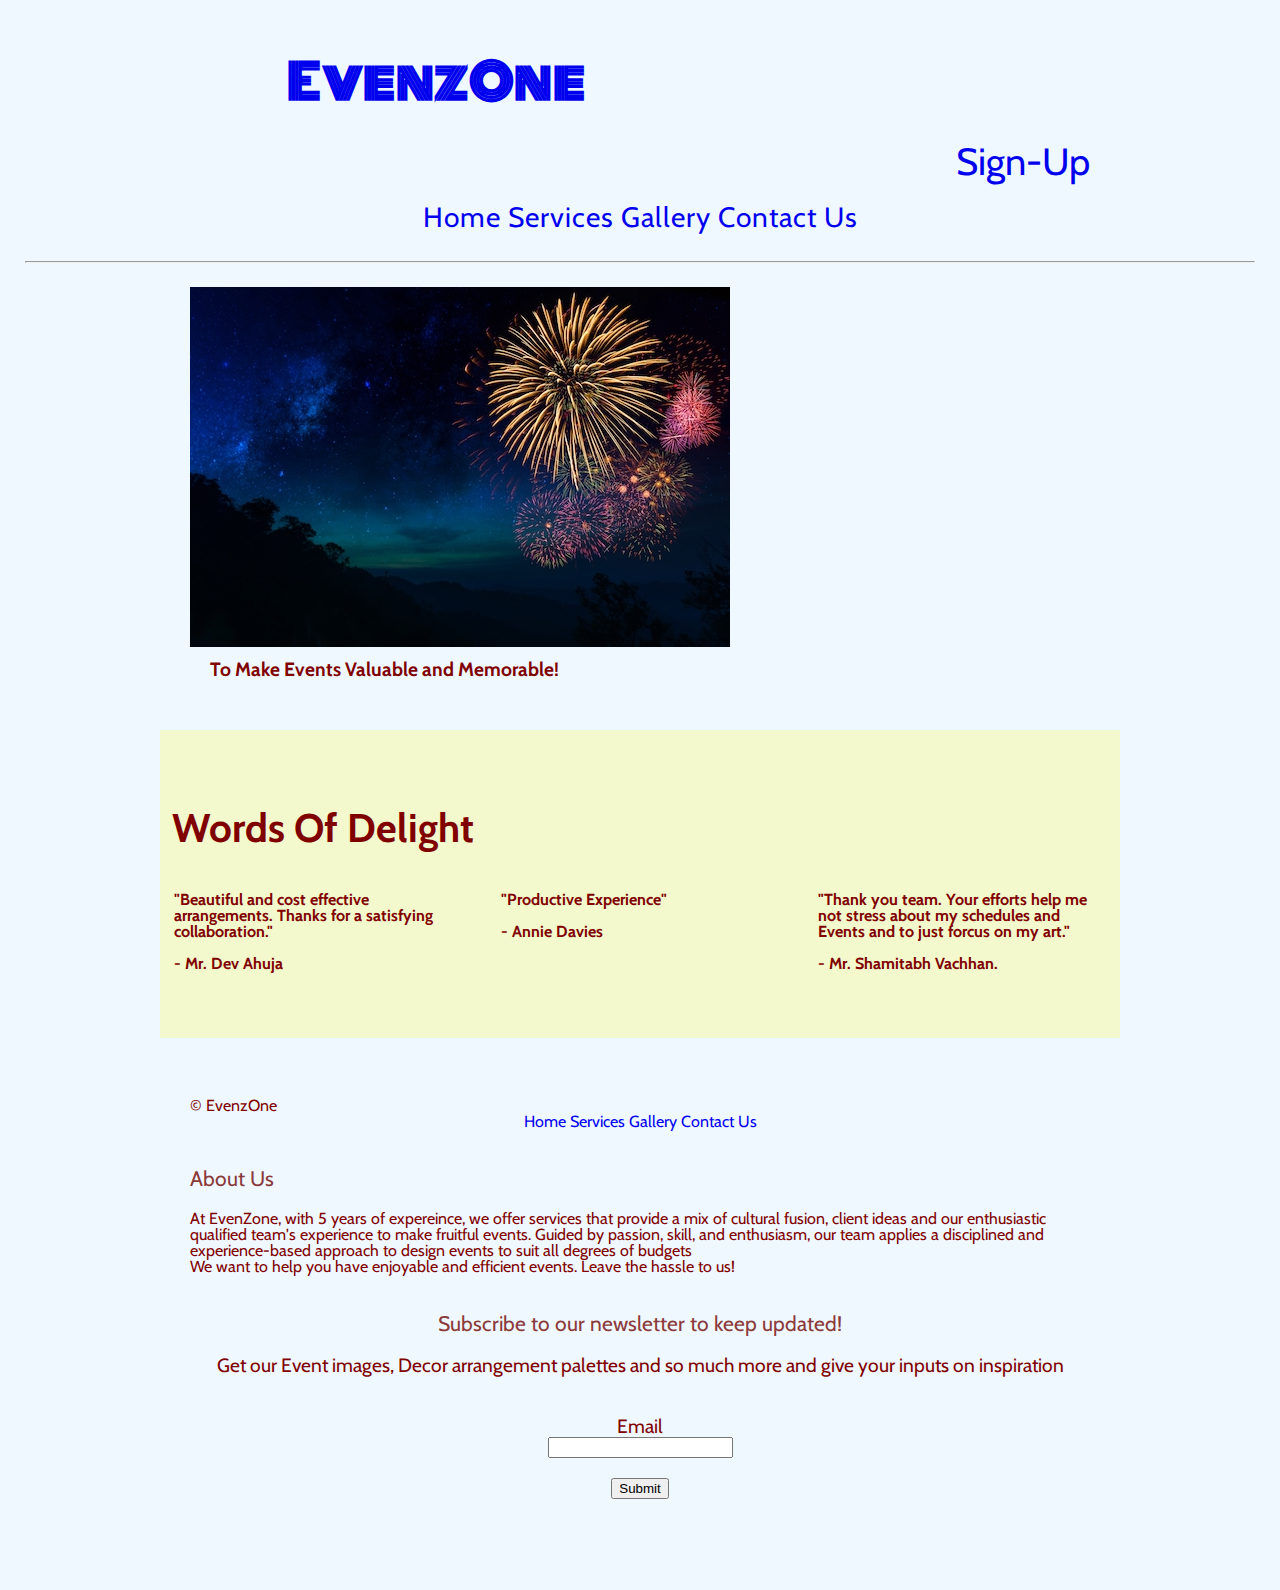
<file: index.html>
<!DOCTYPE html>
<html lang="en">
<head>
    <meta charset="UTF-8">
    <meta name="viewport" content="width=device-width, initial-scale=1.0">
    <title>EvenzOne</title>
    <link href="https://fonts.googleapis.com/css2?family=Cabin:ital@1&display=swap" rel="stylesheet">    <link rel="stylesheet" type="text/css" href="decor.css">
    <link href="https://fonts.googleapis.com/css2?family=Monoton&display=swap" rel="stylesheet">

    <link rel="stylesheet" type="text/css" href="decor.css">
</head>
<body >

 <header class="primary container group">
<h1 class="begin" style="font-family: 'Monoton', cursive;">
    <a href="index.html">&emsp;&emsp;EvenzOne</a>
</h1>

<h4 class="sign">
    <a href="signup.html">Sign-Up
        </a>
    </h4> <!--link and js-->

<nav class="nav primary-nav">
<ul>
    <tr>
        <td><a href="index.html">Home</a></td>
        <td><a href="services.html">Services</a></td>
        <td><a href="gallery.html">Gallery</a></td>
        <td><a href="contact.html">Contact Us</a></td>
    </tr>
</ul>
</nav>
</header>
<hr>
<br>

<section class="container"> 
<a href="services.html">
<img src="firein.jfif" alt="Event">
</a>

<!--To write it on pic-->
<div class="backg">
<p>To Make Events Valuable and Memorable!</p> 
<br></div>

</section>

<section class="row container">
    <div class="grid">
<h2>Words Of Delight</h2><br><br>

<div class="col-1">
    "Beautiful and cost effective arrangements. 
    Thanks for a satisfying collaboration."
    <br><br>
    - Mr. Dev Ahuja
</div><!--

--><div class="col-2">
    "Thank you team. Your efforts help me not stress about my schedules and Events
    and to just forcus on my art."
    <br><br>
    - Mr. Shamitabh Vachhan.
</div><!--

--><div class="col-3">
    "Productive Experience"
    <br><br>
    - Annie Davies
</div>
</div>
</section>
 <br>
 

<footer class="primary container group primary-footer">
<small>&copy; EvenzOne</small>
<nav class="nav">
    <ul>
        <tr>
            <td><a href="index.html">Home</a></td>
            <td><a href="services.html">Services</a></td>
            <td><a href="gallery.html">Gallery</a></td>
            <td><a href="contact.html">Contact Us</a></td>
        </tr>
    </ul>
    </nav>
    <div>
        <br>
        <h3>About Us</h3>
        <section>
            At EvenZone, with 5 years of expereince, we offer services that provide a mix of 
cultural fusion, client ideas and our enthusiastic qualified team's experience to make fruitful events.
Guided by passion, skill, and enthusiasm, our team applies a disciplined and 
experience-based approach to design events to suit
all degrees of budgets
<br>
We want to help you have enjoyable and efficient events. Leave the hassle to us!
        </section>
    </div>
    <br>
    <div class="f1">
    <form action="/" method="GET">
        <h3> Subscribe to our newsletter to keep updated! </h3>
        <div> Get our Event images, Decor arrangement palettes and so much more and give your inputs on inspiration</div>
   <br> <label for="email"> Email</label><br>
        <input id="email" type="email"><br><br>
        <button>Submit</button>  
    </form>
    </div>
</footer>
</body>
</html>
</file>
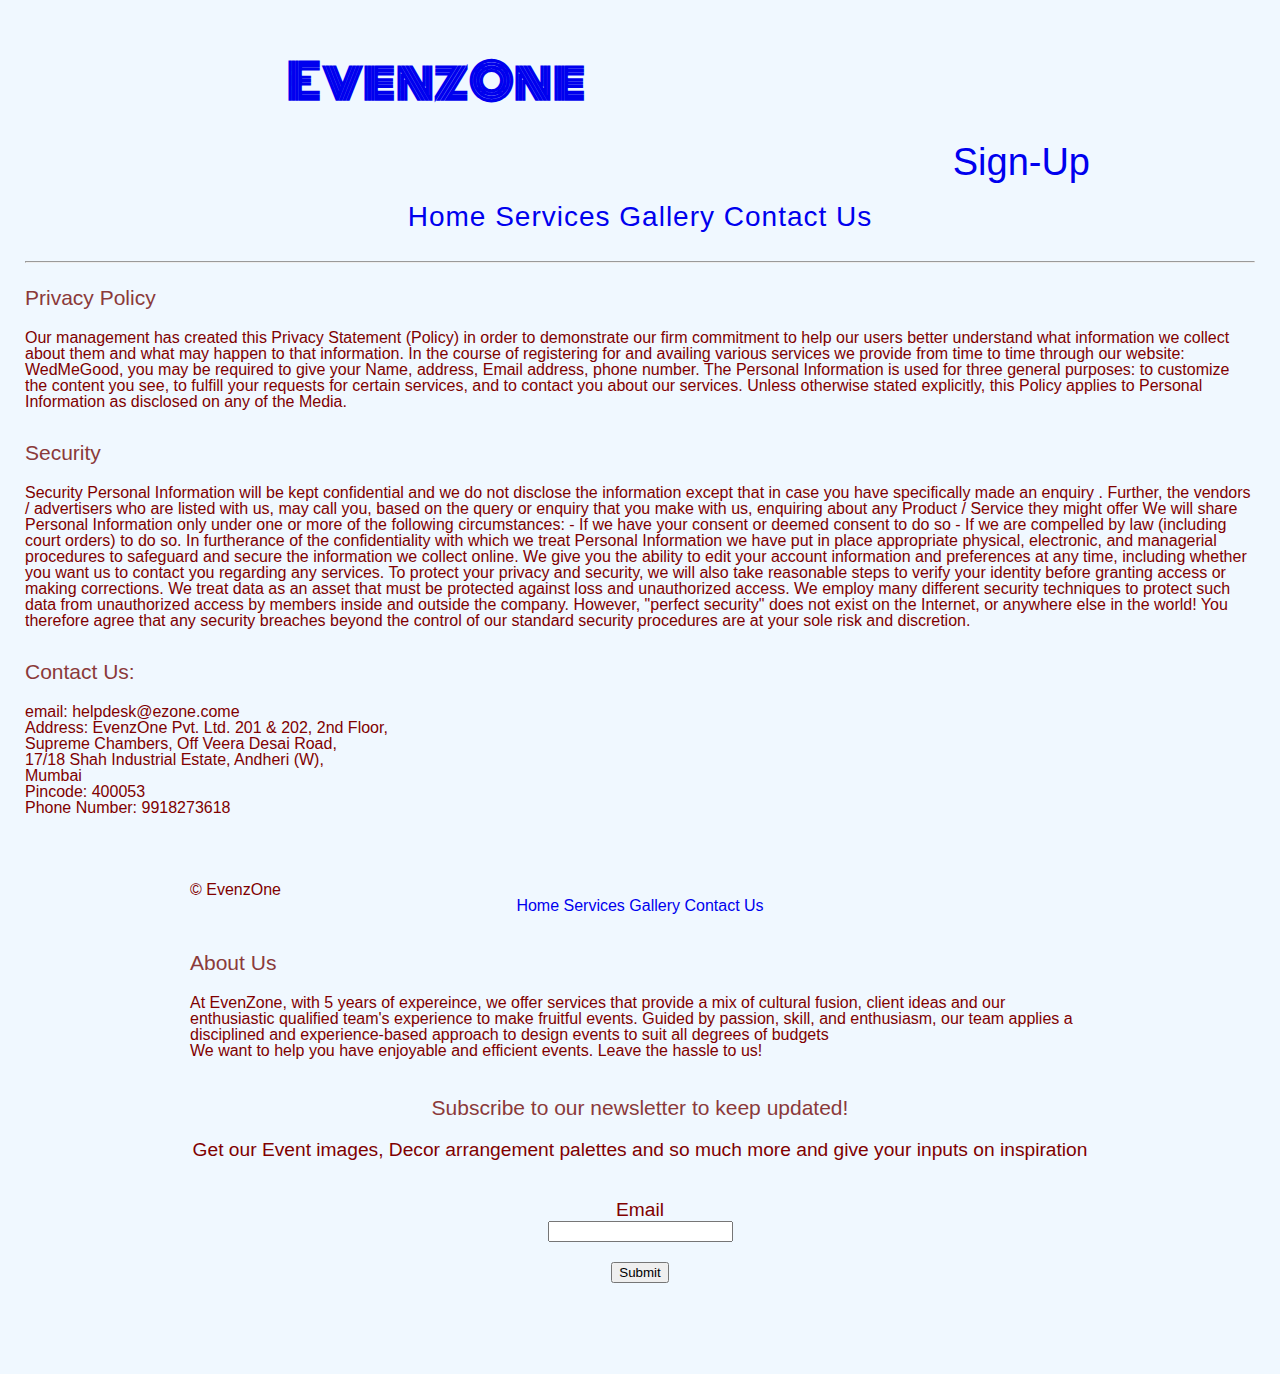
<file: contact.html>
<!DOCTYPE html>
<html lang="en">
<head>
    <meta charset="UTF-8">
    <meta name="viewport" content="width=device-width, initial-scale=1.0">
    <title>EvenzOne</title>
    <link href="https://fonts.googleapis.com/css2?family=Monoton&display=swap" rel="stylesheet">
    <link rel="stylesheet" type="text/css" href="decor.css">
</head>
<body>
    <header class="primary container group">
        <h1 class="begin" style="font-family: 'Monoton', cursive;">
            <a href="index.html">&emsp;&emsp;EvenzOne</a>
        </h1>
        
        <h4 class="sign">
            <a href="signup.html">Sign-Up
                </a>
            </h4> <!--link and js-->
        
        <nav class="nav primary-nav">
        <ul>
            <tr>
                <td><a href="index.html">Home</a></td>
                <td><a href="services.html">Services</a></td>
                <td><a href="gallery.html">Gallery</a></td>
                <td><a href="contact.html">Contact Us</a></td>
            </tr>
        </ul>
        </nav>
        </header>
        <hr>
        <br>
        <p class="container">
            <h3>Privacy Policy</h3> 
            Our management has created this Privacy Statement (Policy) in order to demonstrate our firm commitment to help our users better understand what information we collect about them and what may happen to that information.
            In the course of registering for and availing various services we provide from time to time through our website: WedMeGood, you may be required to give your Name, address, Email address, phone number.
       The Personal Information is used for three general purposes: to customize the content you see, to fulfill your requests for certain services, and to contact you about our services. Unless otherwise stated explicitly, this Policy applies to Personal Information as disclosed on any of the Media.
       <br><br><br>
       <h3>Security</h3>
       Security
       Personal Information will be kept confidential and we do not disclose the information except that in case you have specifically made an enquiry . Further, the vendors / advertisers who are listed with us, may call you, based on the query or enquiry that you make with us, enquiring about any Product / Service they might offer
       We will share Personal Information only under one or more of the following circumstances: - If we have your consent or deemed consent to do so - If we are compelled by law (including court orders) to do so.
       In furtherance of the confidentiality with which we treat Personal Information we have put in place appropriate physical, electronic, and managerial procedures to safeguard and secure the information we collect online.
       We give you the ability to edit your account information and preferences at any time, including whether you want us to contact you regarding any services. To protect your privacy and security, we will also take reasonable steps to verify your identity before granting access or making corrections.
       We treat data as an asset that must be protected against loss and unauthorized access. We employ many different security techniques to protect such data from unauthorized access by members inside and outside the company. However, "perfect security" does not exist on the Internet, or anywhere else
       in the world! You therefore agree that any security breaches beyond the control of our standard security procedures are at your sole risk and discretion.
       <br><br>
       <br>
       <div>
           <h3> Contact Us: </h3>
           <ul>
               <li><bold>email:</bold> helpdesk@ezone.come</li>
                <li>Address: EvenzOne Pvt. Ltd. 201 & 202, 2nd Floor,<br>
                     Supreme Chambers, Off Veera Desai Road, <br>
                      17/18 Shah Industrial Estate, Andheri (W), <br>
                      Mumbai</li>
                    <li>Pincode: 400053 </li>
                        <li>Phone Number: 9918273618 </li>
       
           </ul>
       </div>
       </p>
        <footer class="primary container group primary-footer">
            <small>&copy; EvenzOne</small>
            <nav class="nav">
                <ul>
                    <tr>
                        <td><a href="index.html">Home</a></td>
                        <td><a href="services.html">Services</a></td>
                        <td><a href="gallery.html">Gallery</a></td>
                        <td><a href="contact.html">Contact Us</a></td>
                    </tr>
                </ul>
                </nav>
                <div>
                    <br>
                    <h3>About Us</h3>
                    <section>
                        At EvenZone, with 5 years of expereince, we offer services that provide a mix of 
cultural fusion, client ideas and our enthusiastic qualified team's experience to make fruitful events.
Guided by passion, skill, and enthusiasm, our team applies a disciplined and 
experience-based approach to design events to suit
all degrees of budgets
<br>
We want to help you have enjoyable and efficient events. Leave the hassle to us!
                    </section>
                </div>
                <br>
                <div class="f1">
                <form action="/" method="GET">
                    <h3> Subscribe to our newsletter to keep updated! </h3>
                    <div> Get our Event images, Decor arrangement palettes and so much more and give your inputs on inspiration</div>
               <br> <label for="email"> Email</label><br>
                    <input id="email" type="email"><br><br>
                    <button>Submit</button>  
                </form>
                </div>
            </footer>
</body>
</html>
</file>
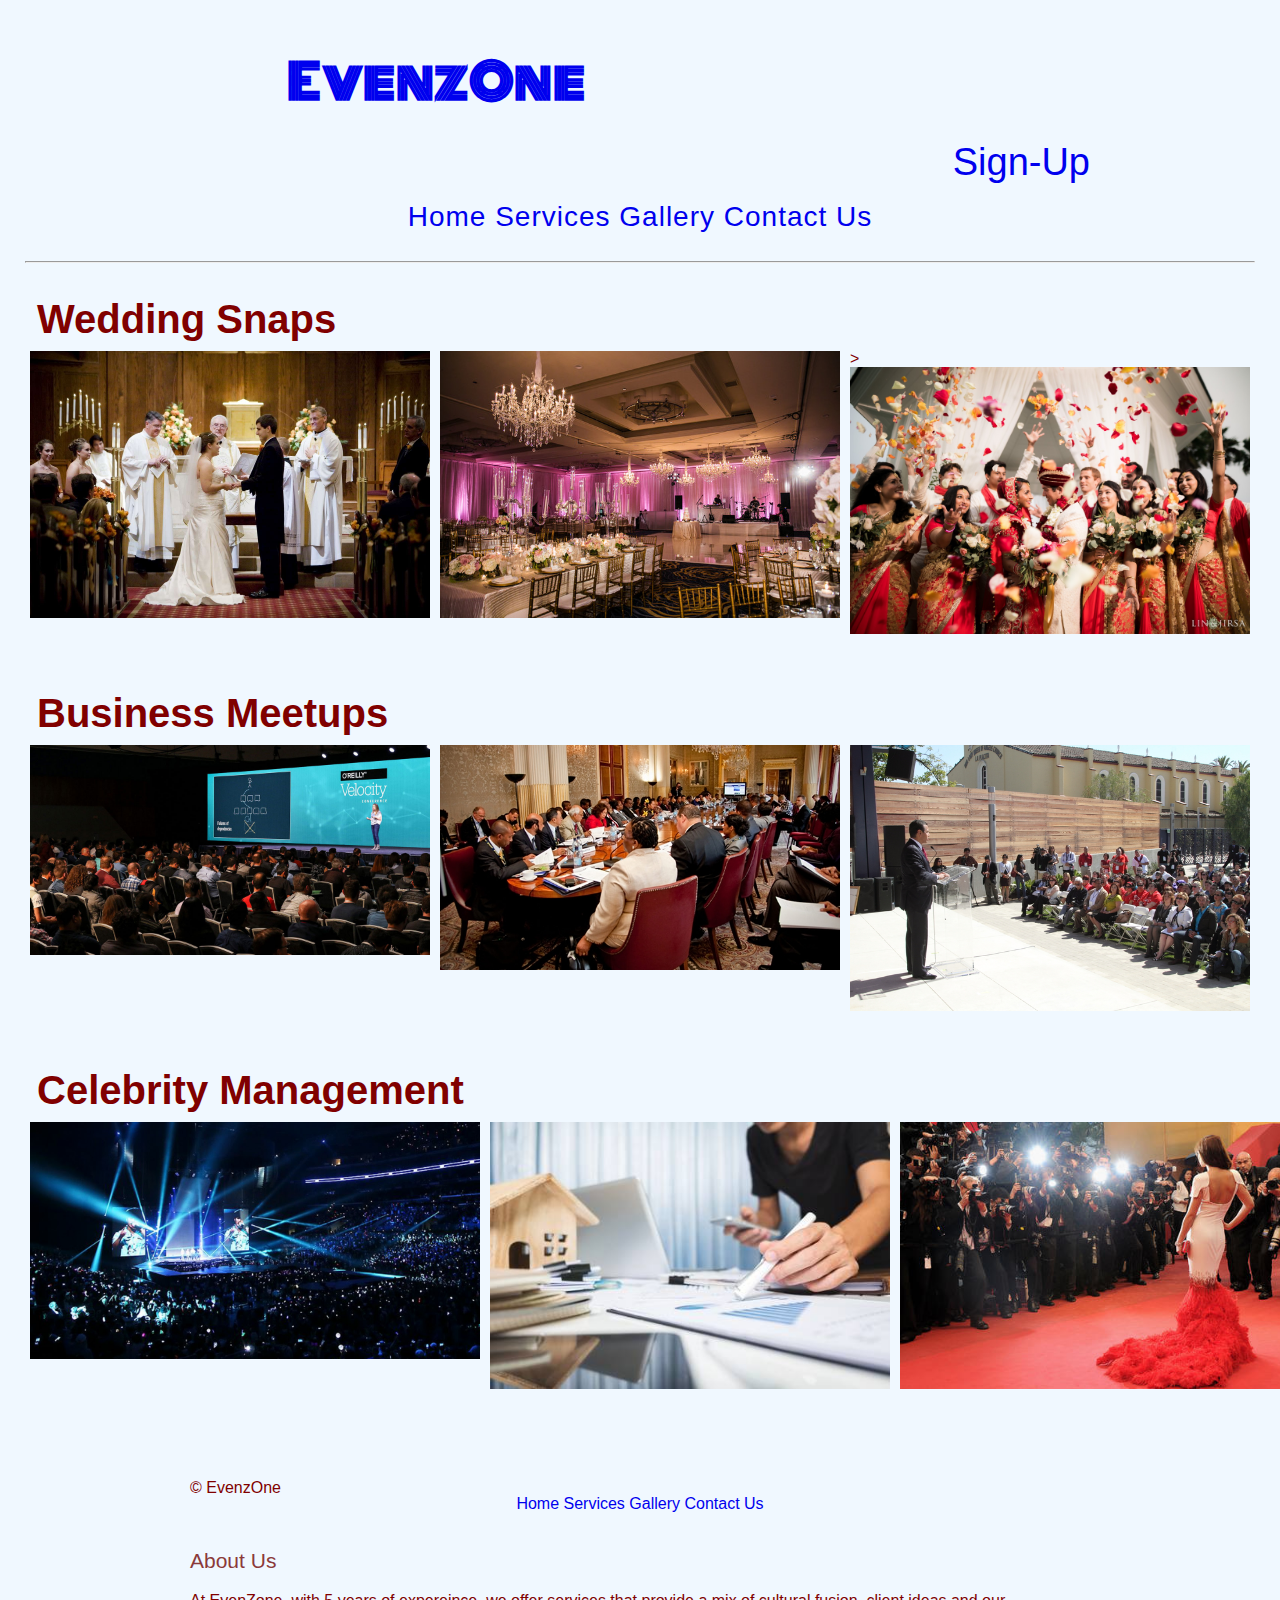
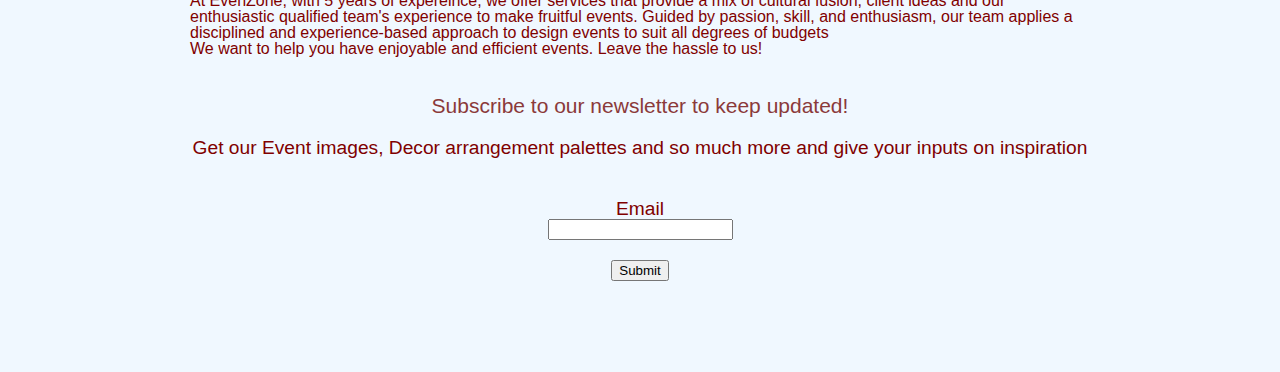
<file: gallery.html>
<!DOCTYPE html>
<html lang="en">
<head>
    <meta charset="UTF-8">
    <meta name="viewport" content="width=device-width, initial-scale=1.0">
    <title>EvenzOne</title>
    <link href="https://fonts.googleapis.com/css2?family=Monoton&display=swap" rel="stylesheet">
    <link rel="stylesheet" type="text/css" href="decor.css">
</head>
<body>
    <header class="primary container group">
        <h1 class="begin" style="font-family: 'Monoton', cursive;">
            <a href="index.html">&emsp;&emsp;EvenzOne</a>
        </h1>
        
        <h4 class="sign">
            <a href="signup.html">Sign-Up
                </a>
            </h4> <!--link and js-->
        
        <nav class="nav primary-nav">
        <ul>
            <tr>
                <td><a href="index.html">Home</a></td>
                <td><a href="services.html">Services</a></td>
                <td><a href="gallery.html">Gallery</a></td>
                <td><a href="contact.html">Contact Us</a></td>
            </tr>
        </nav>
        </header>
<hr>
<br>
        <h2>Wedding Snaps</h2>
    <div class="r1">
              
        <div class="column">
        <img src="w1.jpg" alt="first" style="width: 400px;">
        </div><div class="column">
                   <img src="w2.jpg" alt="first" style="width: 400px;">
                </div><div class="column">>
                            <img src="w3.jpg" alt="first" style="width: 400px;">
                        </div></div>
                        <h2>Business Meetups</h2>            
<div class="r2">
        
        <div class="column">
            <img src="c11.jpg" alt="first" style="width: 400px;">
        </div><div class="column">
             <img src="c12.jpg" alt="first" style="width: 400px;">
                </div><div class="column">
                         <img src="c13.jpg" alt="first" style="width: 400px;">
                        </div></div>
                        <h2>Celebrity Management</h2>
    <div class="r3">
                
        <div class="column">
             <img src="01.jpg" alt="pic" style="width: 450px;">
        </div><div class="column">
             <img src="02.jpg" alt="first" style="width: 400px;">
            </div><div class="column">
                  <img src="03.jpg" alt="first" style="width: 400px;"> 
                    </div></div>
                
                   <footer class="primary container group primary-footer">
            <small>&copy; EvenzOne</small>
            <nav class="nav">
                <ul>
                    <tr>
                        <td><a href="index.html">Home</a></td>
                        <td><a href="services.html">Services</a></td>
                        <td><a href="gallery.html">Gallery</a></td>
                        <td><a href="contact.html">Contact Us</a></td>
                    </tr>
                </ul>
                </nav>
                <div>
                    <br>
                    <h3>About Us</h3>
                    <section>
                        At EvenZone, with 5 years of expereince, we offer services that provide a mix of 
cultural fusion, client ideas and our enthusiastic qualified team's experience to make fruitful events.
Guided by passion, skill, and enthusiasm, our team applies a disciplined and 
experience-based approach to design events to suit
all degrees of budgets
<br>
We want to help you have enjoyable and efficient events. Leave the hassle to us!
                    </section>
                </div>
                <br>
                <div class="f1">
                <form action="/" method="GET">
                    <h3> Subscribe to our newsletter to keep updated! </h3>
                    <div> Get our Event images, Decor arrangement palettes and so much more and give your inputs on inspiration</div>
               <br> <label for="email"> Email</label><br>
                    <input id="email" type="email"><br><br>
                    <button>Submit</button>  
                </form>
                </div>
            </footer>
</body>
</html>
</file>
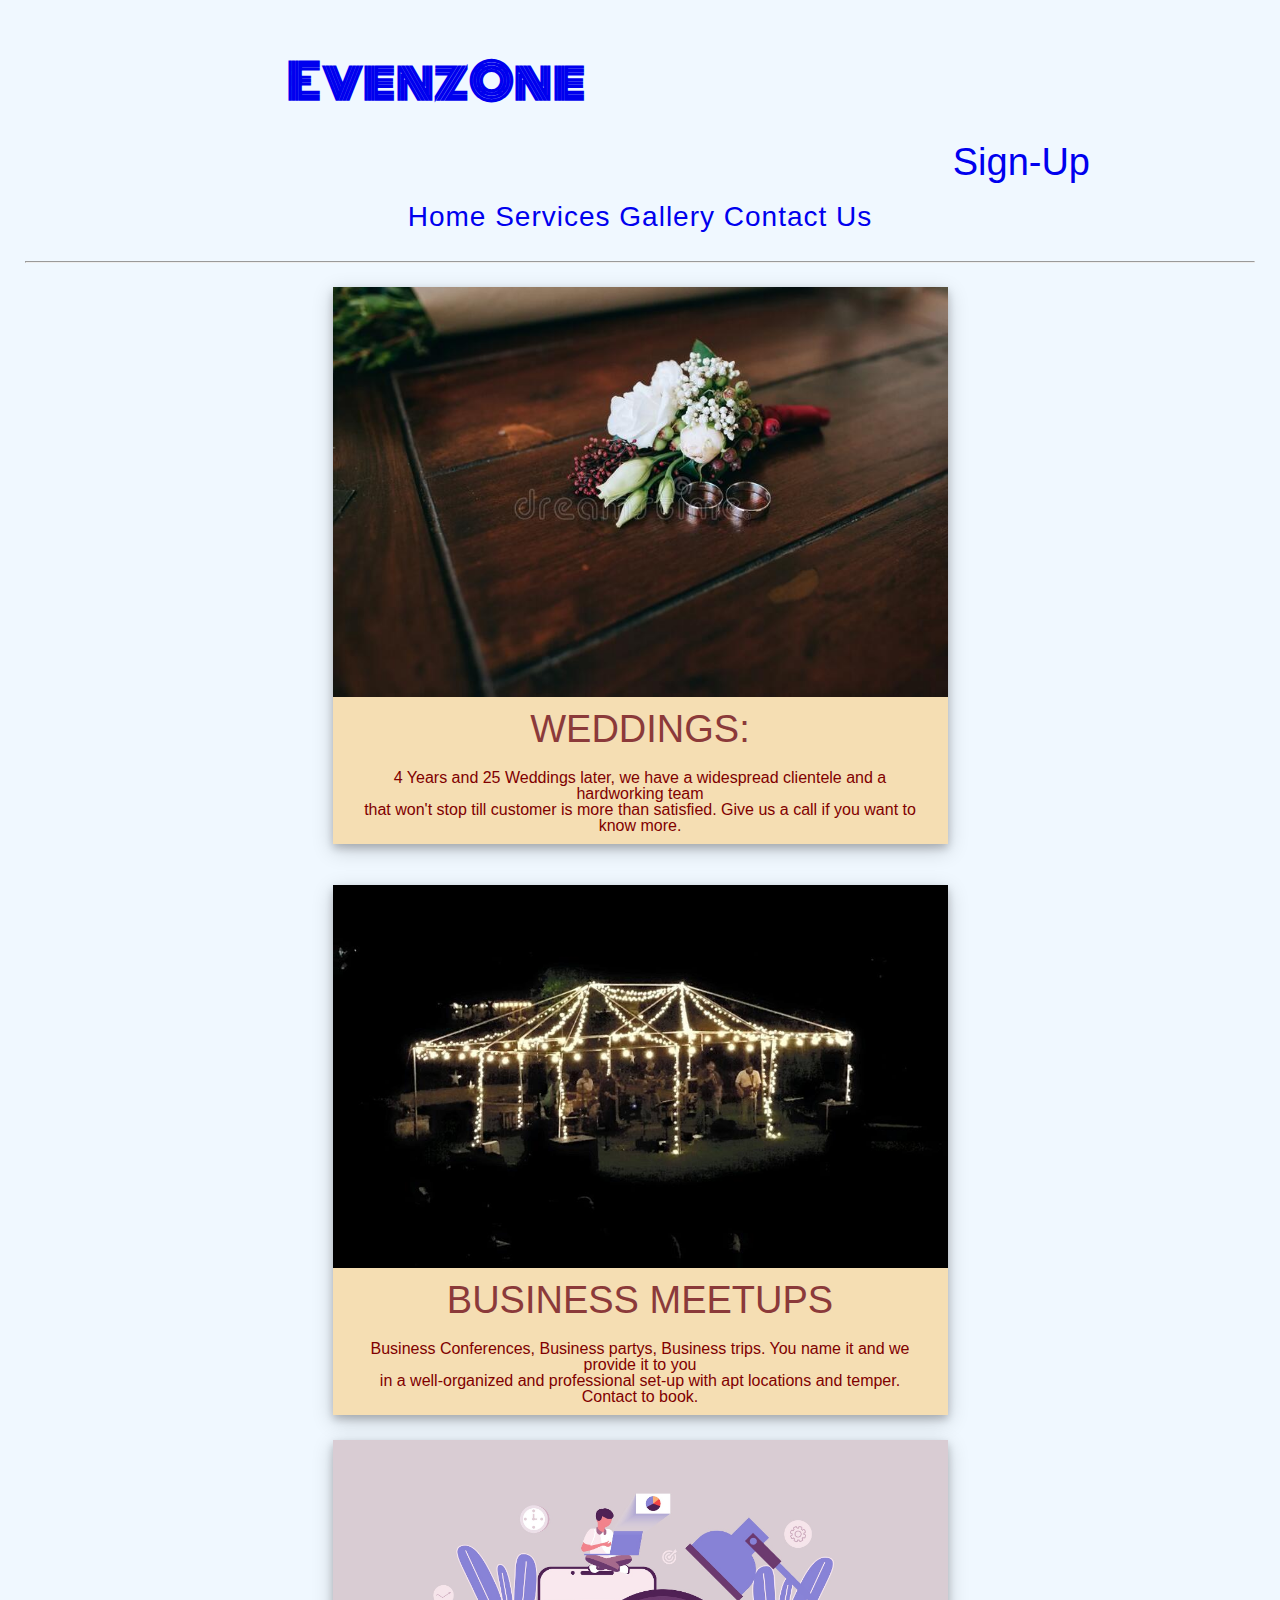
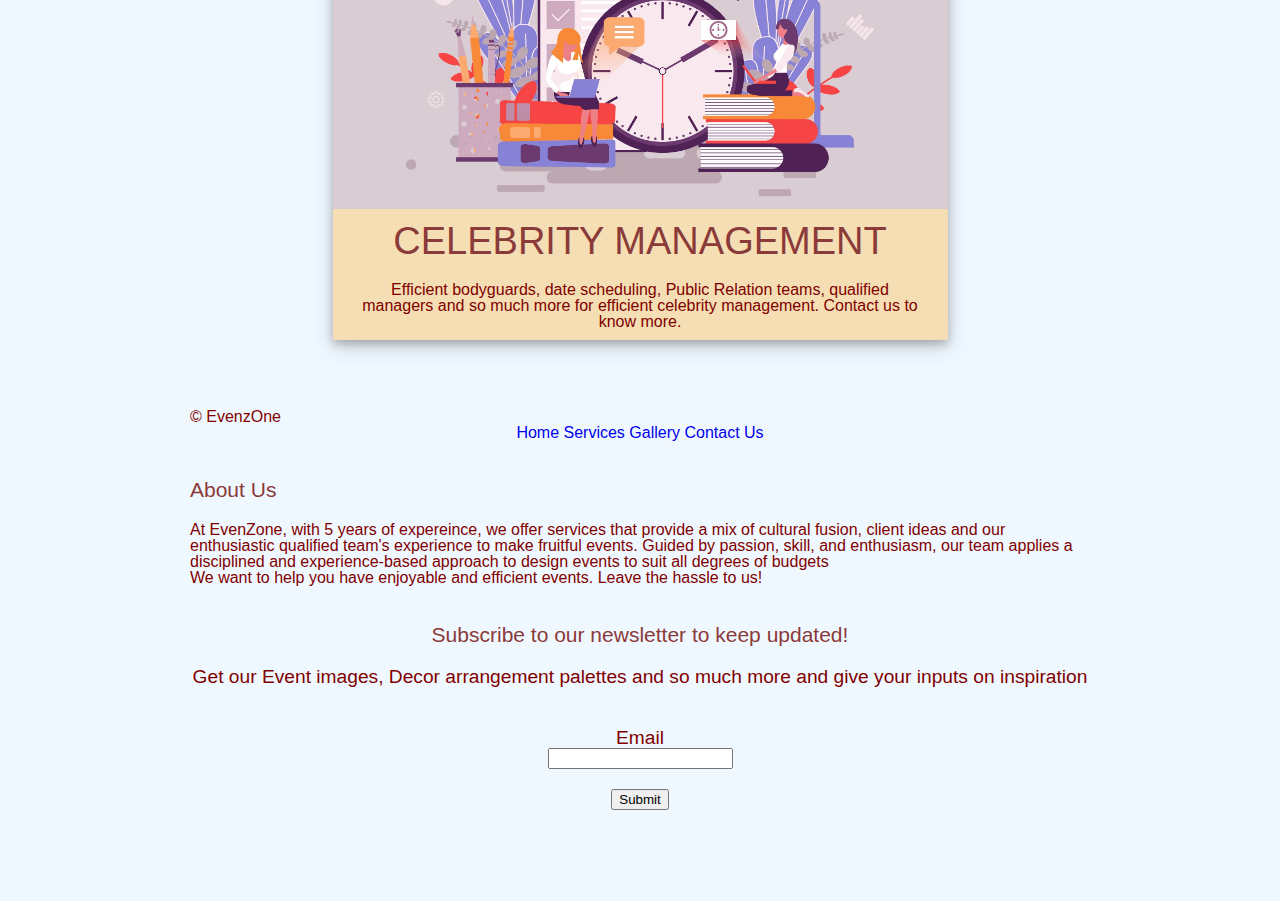
<file: services.html>
<!DOCTYPE html>
<html lang="en">
<head>
    <meta charset="UTF-8">
    <meta name="viewport" content="width=device-width, initial-scale=1.0">
    <title>EvenzOne</title>
    <link href="https://fonts.googleapis.com/css2?family=Monoton&display=swap" rel="stylesheet">
    <link rel="stylesheet" type="text/css" href="decor.css">
</head>
<body>
    <header class="primary container group">
        <h1 class="begin" style="font-family: 'Monoton', cursive;">
            <a href="index.html">&emsp;&emsp;EvenzOne</a>
        </h1>
        
        <h4 class="sign">
            <a href="signup.html">Sign-Up
                </a>
            </h4> <!--link and js-->
        
        <nav class="nav primary-nav">
        <ul>
            <tr>
                <td><a href="index.html">Home</a></td>
                <td><a href="services.html">Services</a></td>
                <td><a href="gallery.html">Gallery</a></td>
                <td><a href="contact.html">Contact Us</a></td>
            </tr>
        </ul>
        </nav>
        </header>
<hr>
<br>
        <div class="polaroid">
            <img src="wed.jpg" alt="wedding" style="width: 100%;">
         <div class="box">
             <p> 
                 <h4>WEDDINGS: </h4>
                4 Years and 25 Weddings later, we have a widespread clientele and a hardworking team<br>
                 that won't stop till customer is more than satisfied. Give us a call if you want to know more.
                </p>
        </div></div>
        <br>
        <div class="polaroid">
            <img src="busi.jpg" alt="meetups" style="width:100%;">
        <div class="box">
            <p>
                <h4>BUSINESS MEETUPS </h4>
                Business Conferences, Business partys, Business trips. You name it and we provide it to you
                <br> in a well-organized and professional set-up with apt locations and temper.
                <br> Contact to book.
            </p>
         </div>     
        </div>
        <div class="polaroid">
            <img src="c1.jpg" alt="celeb" style="width: 100%;">
        <div class="box">
            <p>
                <h4>CELEBRITY MANAGEMENT </h4>
                Efficient bodyguards, date scheduling, Public Relation teams, qualified <br>
                managers and so much more for efficient celebrity management. Contact us to know more.  
            </p>     
        </div>
   </div>

        <footer class="primary container group primary-footer">
            <small>&copy; EvenzOne</small>
            <nav class="nav">
                <ul>
                    <tr>
                        <td><a href="index.html">Home</a></td>
                        <td><a href="services.html">Services</a></td>
                        <td><a href="gallery.html">Gallery</a></td>
                        <td><a href="contact.html">Contact Us</a></td>
                    </tr>
                </ul>
                </nav>
                <div>
                    <br>
                    <h3>About Us</h3>
                    <section>
                        At EvenZone, with 5 years of expereince, we offer services that provide a mix of 
cultural fusion, client ideas and our enthusiastic qualified team's experience to make fruitful events.
Guided by passion, skill, and enthusiasm, our team applies a disciplined and 
experience-based approach to design events to suit
all degrees of budgets
<br>
We want to help you have enjoyable and efficient events. Leave the hassle to us!
                    </section>
                </div>
                <br>
                <div class="f1">
                <form action="/" method="GET">
                    <h3> Subscribe to our newsletter to keep updated! </h3>
                    <div> Get our Event images, Decor arrangement palettes and so much more and give your inputs on inspiration</div>
               <br> <label for="email"> Email</label><br>
                    <input id="email" type="email"><br><br>
                    <button>Submit</button>  
                </form>
                </div>
            </footer>
</body>
</html>
</file>
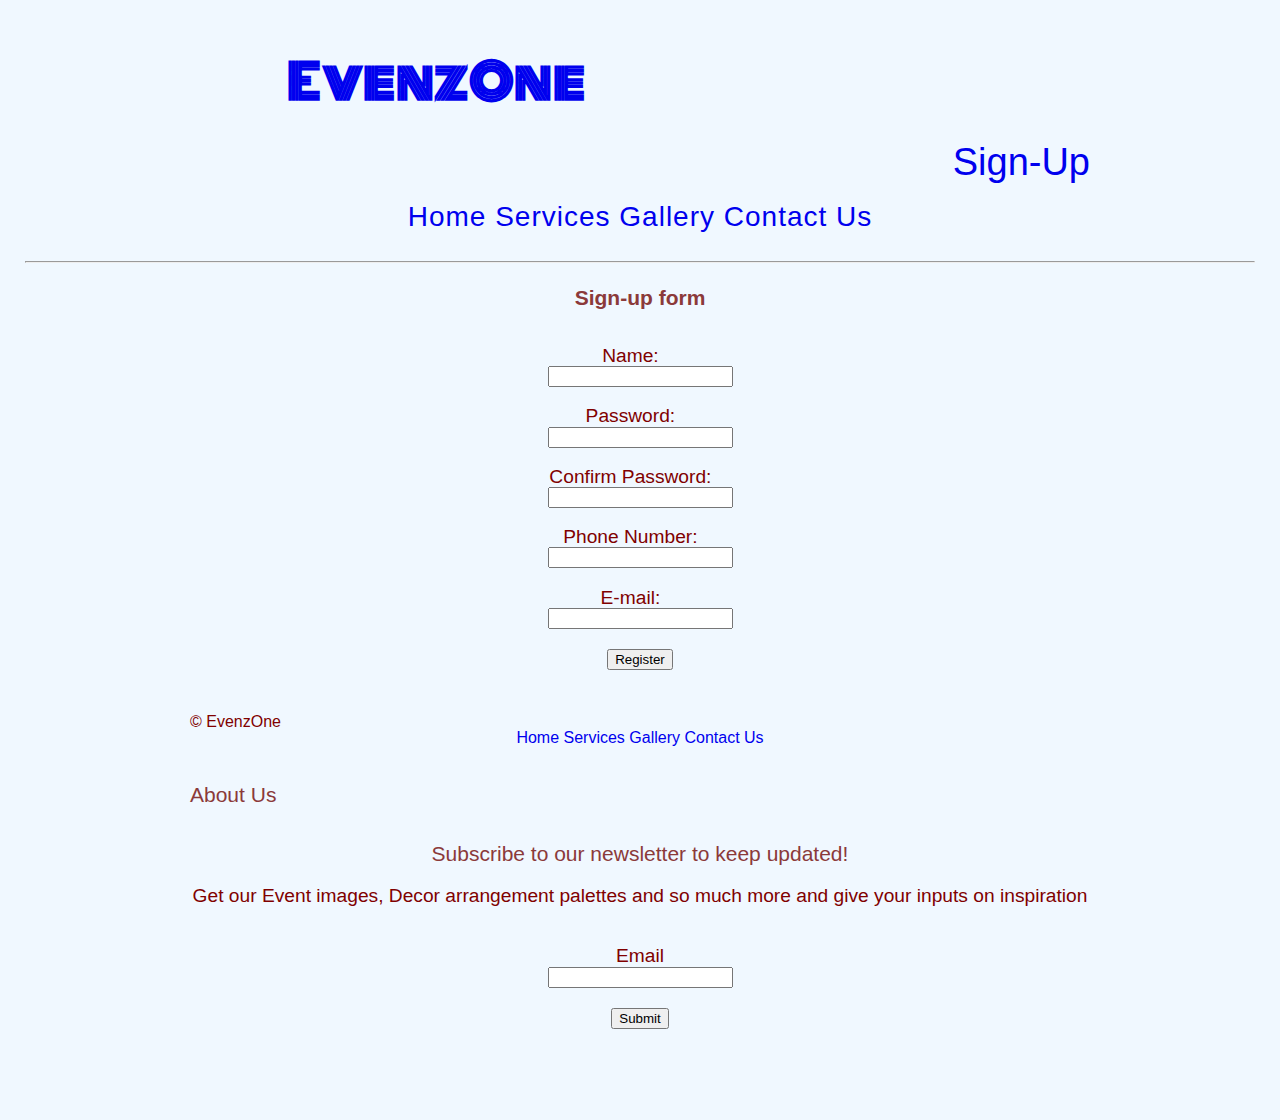
<file: signup.html>
<!DOCTYPE html>
<html lang="en">
<head>
    <meta charset="UTF-8">
    <meta name="viewport" content="width=device-width, initial-scale=1.0">
    <title>Sign-Up</title>
    <link href="https://fonts.googleapis.com/css2?family=Monoton&display=swap" rel="stylesheet">
    <link rel="stylesheet" type="text/css" href="decor.css">

</head>
<header class="primary container group">
    <h1 class="begin" style="font-family: 'Monoton', cursive;">
        <a href="index.html">&emsp;&emsp;EvenzOne</a>
    </h1>
    
    <h4 class="sign">
        <a href="sign.js">Sign-Up
            </a>
        </h4> <!--link and js-->
    
    <nav class="nav primary-nav">
    <ul>
        <tr>
            <td><a href="index.html">Home</a></td>
            <td><a href="services.html">Services</a></td>
            <td><a href="gallery.html">Gallery</a></td>
            <td><a href="contact.html">Contact Us</a></td>
        </tr>
    </nav>
    </header>
    <hr>
    <script>  
        function validateform(){  
        var name=document.f1.n1.value;  
        var pas1=document.f1.p1.value;  
        var pas2=document.f1.p2.value;  
       
                if (name==null || name==""){  
          alert("Name can't be blank");  
          return false;  
        }else if(pas1.length<6){  
          alert("Password must be at least 6 characters long.");  
          return false;  
          }  else if(pas1!==pas2)
          alert("Passwords don't match. Try Again");
        } 
        </script>  
        <body>  <br>
            <h3 class="s"> Sign-up form</h3> <br>

        <form class="container" name="f1" method="post" action="/" onsubmit="return validateform()" >  
        Name:&emsp;<br>
        <input type="text" name="n1"><br>  <br>
        Password:&emsp; <br>
        <input type="password" name="p1"><br><br>
        Confirm Password:&emsp; <br>
        <input type="password" name="p2"><br>  <br>
        
        Phone Number:&emsp; <br>
        <input type="number" name="pn"><br><br>

        E-mail:&emsp; <br>
        <input type="email" name="email"><br><br>
        
        <input type="submit" value="Register">  <br>
        </form>  
        
        <footer class="primary container group primary-footer">
            <small>&copy; EvenzOne</small>
            <nav class="nav">
                <ul>
                    <tr>
                        <td><a href="index.html">Home</a></td>
                        <td><a href="services.html">Services</a></td>
                        <td><a href="gallery.html">Gallery</a></td>
                        <td><a href="contact.html">Contact Us</a></td>
                    </tr>
                </ul>
                </nav>
                <div>
                    <br>
                    <h3>About Us</h3>
                    <div>
            
                    </div>
                </div>
                <br>
                <div class="f1">
                <form action="/" method="GET">
                    <h3> Subscribe to our newsletter to keep updated! </h3>
                    <div> Get our Event images, Decor arrangement palettes and so much more and give your inputs on inspiration</div>
               <br> <label for="email"> Email</label><br>
                    <input id="email" type="email"><br><br>
                    <button>Submit</button>  
                </form>
                </div>
                </footer>
</body>
</html>
</file>
<file: decor.css>
html, body, div, span, applet, object, iframe,
h1, h2, h3, h4, h5, h6, p, blockquote, pre,
a, abbr, acronym, address, big, cite, code,
del, dfn, em, img, ins, kbd, q, s, samp,
small, strike, strong, sub, sup, tt, var,
b, u, i, center,
dl, dt, dd, ol, ul, li,
fieldset, form, label, legend,
table, caption, tbody, tfoot, thead, tr, th, td,
article, aside, canvas, details, embed,
figure, figcaption, footer, header, hgroup,
menu, nav, output, ruby, section, summary,
time, mark, audio, video {
  margin: 0;
  padding: 0;
  border: 0;
  font-size: 100%;
  font: inherit;
  vertical-align: baseline;
}
/* HTML5 display-role reset for older browsers */
article, aside, details, figcaption, figure,
footer, header, hgroup, menu, nav, section {
  display: block;
}
body {
  line-height: 1;
}
ol, ul {
  list-style: none;
}
blockquote, q {
  quotes: none;
}
blockquote:before, blockquote:after,
q:before, q:after {
  content: '';
  content: none;
}
table {
  border-collapse: collapse;
  border-spacing: 0;
}

/* Customs */
body {
  background-color: #F0F8FF;
    color: maroon;
    font-family: 'Cabin', sans-serif;
                margin: 25px;
  }

/* Grid */

*,
*:before,
*:after {
  -webkit-box-sizing: border-box;
     -moz-box-sizing: border-box;
          box-sizing: border-box;
}

.container {
    margin: 0 auto;
    width: 960px;
    padding-left: 30px;
    padding-right: 30px;
}
/* Grid */
section .col-1 {
    float: left;
    margin: 0 1.5%;
    width: 30%;
}
section .col-2{
    float: right;
    margin: 0 1.5%;
    width: 30%;
}
section .col-3{
    float: right;
    margin: 0 1.5%;
    width: 30%;
}

/*
  ========================================
  Clearfix
  ========================================
*/
.grid:before,
.grid:after {
  content: "";
  display: table;
}
.grid:after {
  clear: both;
}
.grid {
  clear: both;
  *zoom: 1;
}

/* Typography */
 
 h3, h4 {
    color: #8B3A3A;
}
 h1, h3, h4, div {
 margin-bottom: 22px;
 }

 h1 {
    font-size: 36px;
    line-height: 64px;
       color: white;
       
        padding-top: 20px;
    padding-bottom: 20px;
  }
  h2{
      padding: 12px;
      font-weight: bold;
      font-size: 40px;
  }
  h3 {
    font-size: 21px;
  }
  h4 {
    font-size: 38px;
  }
  h3.s{
    text-align: center;
    font-weight: bold;

  }
  form{
    text-align: center;
  font-size: larger;
  }

    input[type=text]:focus{
    border: 3px solid #555;
    }
    div.backg{
      padding: 10px 20px;
      font-size: larger;
      font-weight: bold;
    }
    div.polaroid{
      display: block;
      margin-left: auto;
      margin-right: auto;
     
      width: 50%;
      background-color: wheat;
      margin-bottom: 25px;
      box-shadow: 0 4px 8px 0 rgba(0, 0, 0, 0.2), 0 6px 20px 0 rgba(0, 0, 0, 0.19);;
             
    }
    div.box{
      text-align: center;
      padding: 10px 20px;
    }
    
/* Anchor Link*/
a {
        text-decoration: none;
            }

a:hover {
    color: lightskyblue;
}


/* Primary Header*/

    .begin {
        border-top: 8px;
        font-size: 48px;
        font-weight: 50;
        letter-spacing: .5px;
        line-height: 34px;
        padding: 40px 0 22px 0;
        
            }
            .primary-nav {
                font-size: 28px;
                font-weight: 400;
                letter-spacing: 1px;
            }
/* Footer */
.primary-footer {
    padding-bottom: 44px;
    padding-top: 44px;
}

/*Link list alignment*/
.begin {
  text-align: left;
    font-weight: bold;
}
.nav{
  text-align: center;
  padding-bottom: 22px;
}
.sign{
    text-align: right;
}
.row {
  min-width: 960px;
  background-color: hsla(60,100%,50%,0.2);
  padding: 66px 0 44px 0;
  font-weight: bold;
}
  /* Content tags */
  .backgim {
      color: white;
  }

p.policy{
    
    padding-bottom: 20px ;
}

.r1, .r2, .r3{
  display: flex;
}
.column{
  flex: 33.33%;
  padding: 0 5px 0 5px;  
}
</file>
